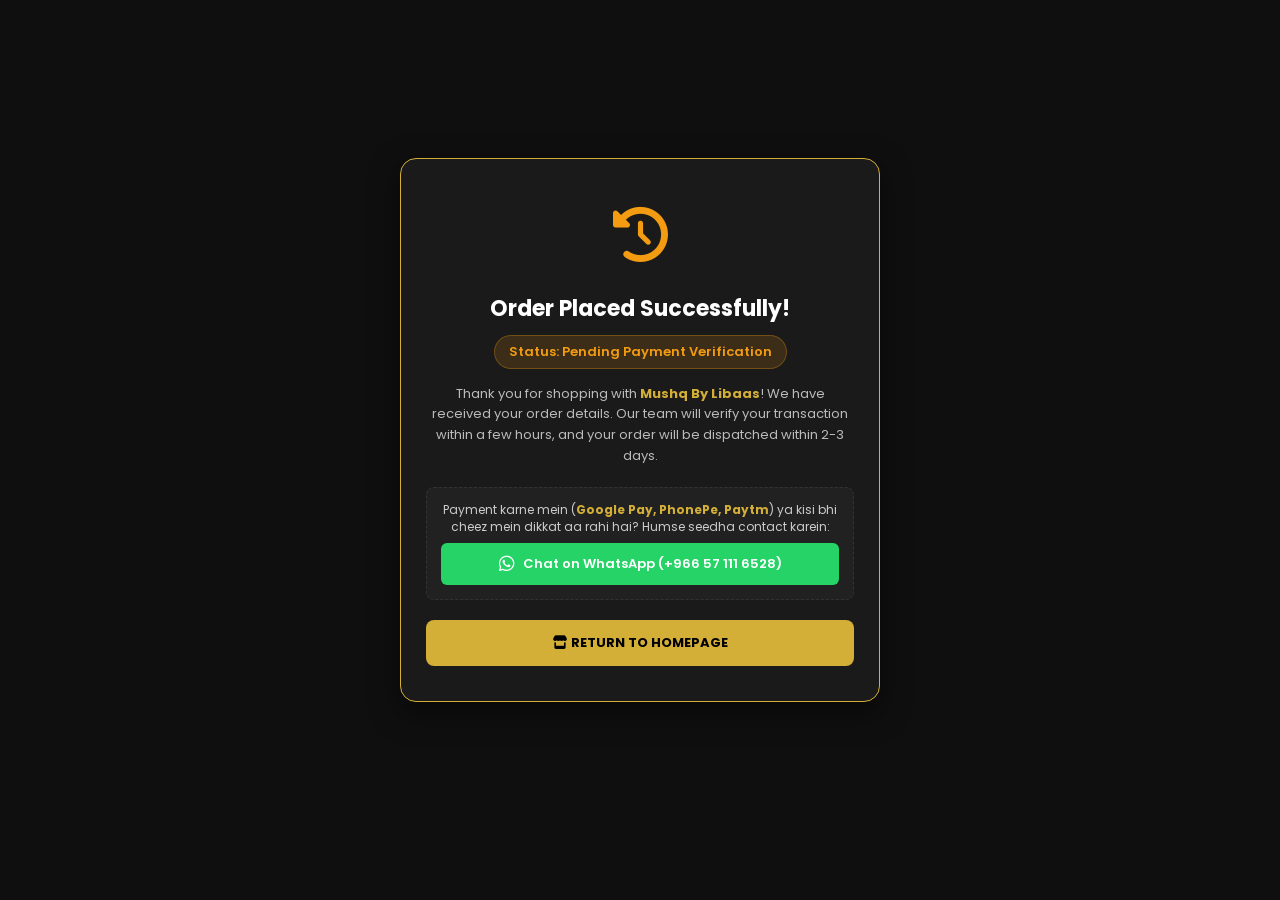
<file: success.html>
<!DOCTYPE html>
<html lang="en">
<head>
    <meta charset="UTF-8">
    <meta name="viewport" content="width=device-width, initial-scale=1.0">
    <title>Order Placed - Mushq By Libaas</title>
    <link rel="stylesheet" href="https://cdnjs.cloudflare.com/ajax/libs/font-awesome/6.5.1/css/all.min.css">
    <link href="https://fonts.googleapis.com/css2?family=Poppins:wght@400;600;700&display=swap" rel="stylesheet">
    <link rel="stylesheet" href="style.css">
</head>
<body style="display:flex; align-items:center; justify-content:center; min-height:100vh; margin:0; background:#0f0f0f; font-family:'Poppins', sans-serif;">

    <div style="background:var(--card-bg, #1a1a1a); padding:35px 25px; border-radius:16px; border:1px solid var(--accent-gold, #d4af37); text-align:center; max-width:480px; width:90%; box-shadow:0 10px 30px rgba(0,0,0,0.5);">
        
        <div style="font-size:55px; color:#f39c12; margin-bottom:15px;">
            <i class="fa-solid fa-clock-rotate-left"></i>
        </div>

        <h2 style="color:#fff; margin-bottom:10px; font-size:22px;">Order Placed Successfully!</h2>
        <div style="display:inline-block; background:rgba(243, 156, 18, 0.15); color:#f39c12; padding:6px 14px; border-radius:20px; font-size:13px; font-weight:600; margin-bottom:15px; border:1px solid rgba(243, 156, 18, 0.3);">
            Status: Pending Payment Verification
        </div>

        <p style="color:#bbb; font-size:13px; line-height:1.6; margin-bottom:20px;">
            Thank you for shopping with <strong style="color:var(--accent-gold, #d4af37);">Mushq By Libaas</strong>! We have received your order details. Our team will verify your transaction within a few hours, and your order will be dispatched within 2-3 days.
        </p>

        <!-- WhatsApp Support Box for GPay, PhonePe, Paytm issues -->
        <div style="background: rgba(255,255,255,0.03); border: 1px dashed var(--border-color, #333); padding: 14px; border-radius: 8px; margin-bottom: 20px; text-align: left;">
            <p style="font-size: 12px; color: #ccc; margin: 0 0 8px 0; text-align: center; line-height: 1.4;">
                Payment karne mein (<strong style="color:var(--accent-gold);">Google Pay, PhonePe, Paytm</strong>) ya kisi bhi cheez mein dikkat aa rahi hai? Humse seedha contact karein:
            </p>
            <a href="https://wa.me/966571116528?text=Hello%20Mushq%20By%20Libaas,%20mujhe%20payment%20karne%20mein%20problem%20aa%20rahi%20hai.%20Please%20help%20karein." target="_blank" style="display: flex; align-items: center; justify-content: center; gap: 8px; background: #25d366; color: #fff; text-decoration: none; padding: 11px; border-radius: 6px; font-weight: 600; font-size: 13px;">
                <i class="fa-brands fa-whatsapp" style="font-size: 18px;"></i> Chat on WhatsApp (+966 57 111 6528)
            </a>
        </div>

        <a href="index.html" style="display:block; background:var(--accent-gold, #d4af37); color:#000; text-decoration:none; padding:13px; font-weight:bold; border-radius:8px; text-transform:uppercase; font-size:13px; transition:0.3s;">
            <i class="fa-solid fa-store"></i> Return to Homepage
        </a>
    </div>

</body>
</html>
</file>
<file: style.css>
:root {
    --bg-primary: #0b0b0d;
    --bg-card: #18181c;
    --text-color: #ffffff;
    --text-muted: #aaaaaa;
    --accent-gold: #d4af37;
    --border-color: #333333;
}

* {
    margin: 0;
    padding: 0;
    box-sizing: border-box;
    font-family: 'Poppins', sans-serif;
}

body {
    background-color: var(--bg-primary);
    color: var(--text-color);
    overflow-x: hidden;
    padding-bottom: 40px;
}

/* Header Styling */
.header {
    display: flex;
    justify-content: space-between;
    align-items: center;
    padding: 12px 20px;
    background: var(--bg-card);
    border-bottom: 1px solid var(--border-color);
    position: sticky;
    top: 0;
    z-index: 1000;
}

.logo {
    font-family: 'Cinzel', serif;
    font-size: 18px;
    color: var(--text-color);
    text-decoration: none;
    font-weight: bold;
    letter-spacing: 1px;
}

.logo span {
    color: var(--accent-gold);
}

.cart-trigger, .home-btn {
    cursor: pointer;
    background: #222225;
    padding: 8px 14px;
    border-radius: 6px;
    border: 1px solid var(--border-color);
    font-size: 13px;
    color: var(--accent-gold);
    text-decoration: none;
    display: flex;
    align-items: center;
    gap: 6px;
}

/* Product Grid & Cards */
.product-grid {
    display: grid;
    grid-template-columns: repeat(2, 1fr);
    gap: 15px;
    width: 100%;
}

@media (min-width: 768px) {
    .product-grid {
        grid-template-columns: repeat(4, 1fr);
        gap: 20px;
    }
}

.product-card {
    background: var(--bg-card);
    border: 1px solid var(--border-color);
    border-radius: 8px;
    padding: 10px;
    display: flex;
    flex-direction: column;
    justify-content: space-between;
    cursor: pointer;
    transition: transform 0.2s ease, border-color 0.2s ease;
}

.product-card:hover {
    transform: translateY(-4px);
    border-color: var(--accent-gold);
}

.product-card img {
    width: 100%;
    height: 160px;
    object-fit: cover;
    border-radius: 6px;
    background: #111113;
}

@media (min-width: 768px) {
    .product-card img {
        height: 220px;
    }
}

.card-title {
    font-size: 13px;
    font-weight: 600;
    color: var(--text-color);
    margin: 8px 0 4px 0;
    white-space: nowrap;
    overflow: hidden;
    text-overflow: ellipsis;
}

.card-price {
    font-size: 14px;
    font-weight: bold;
    color: var(--accent-gold);
}

/* Buttons and Interactive Elements */
button {
    cursor: pointer;
    font-family: 'Poppins', sans-serif;
}

/* Scrollbar styling */
::-webkit-scrollbar {
    width: 6px;
    height: 6px;
}

::-webkit-scrollbar-track {
    background: var(--bg-primary);
}

::-webkit-scrollbar-thumb {
    background: var(--border-color);
    border-radius: 3px;
}

::-webkit-scrollbar-thumb:hover {
    background: var(--accent-gold);
}
</file>
